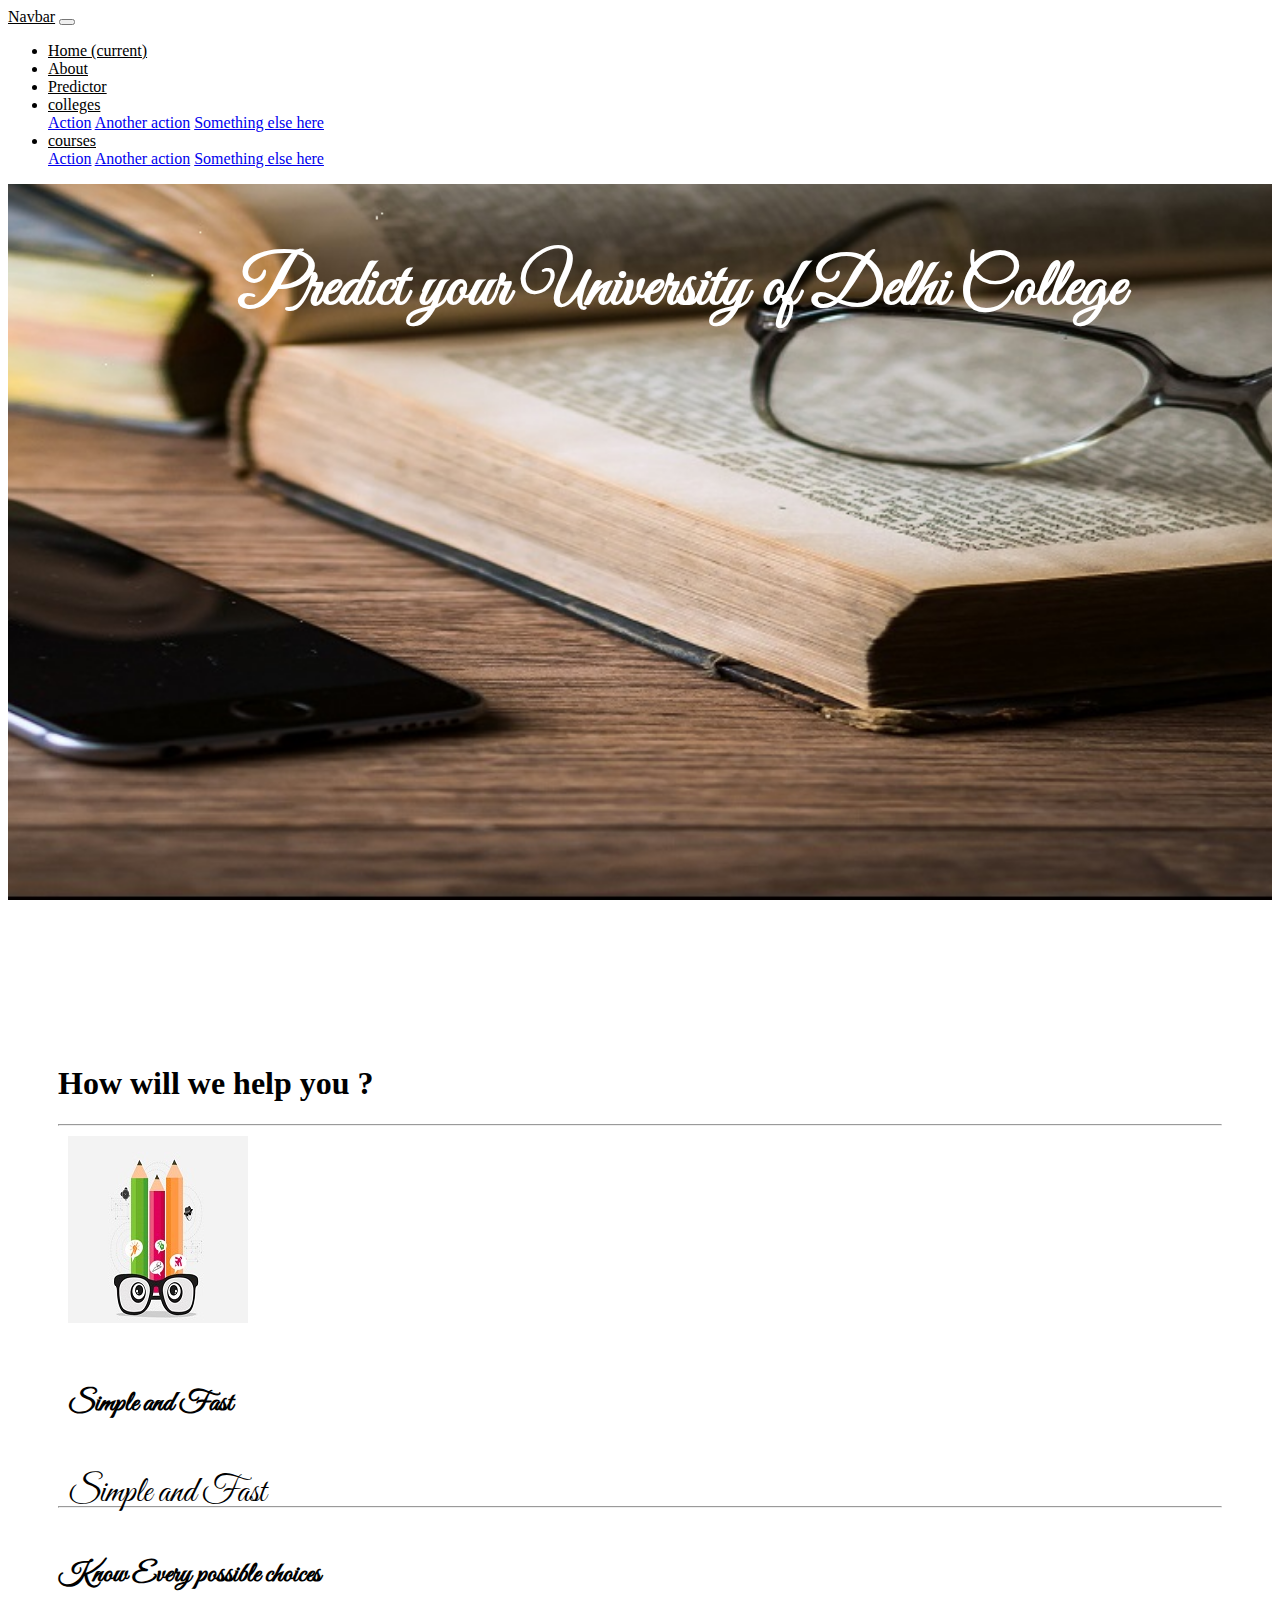
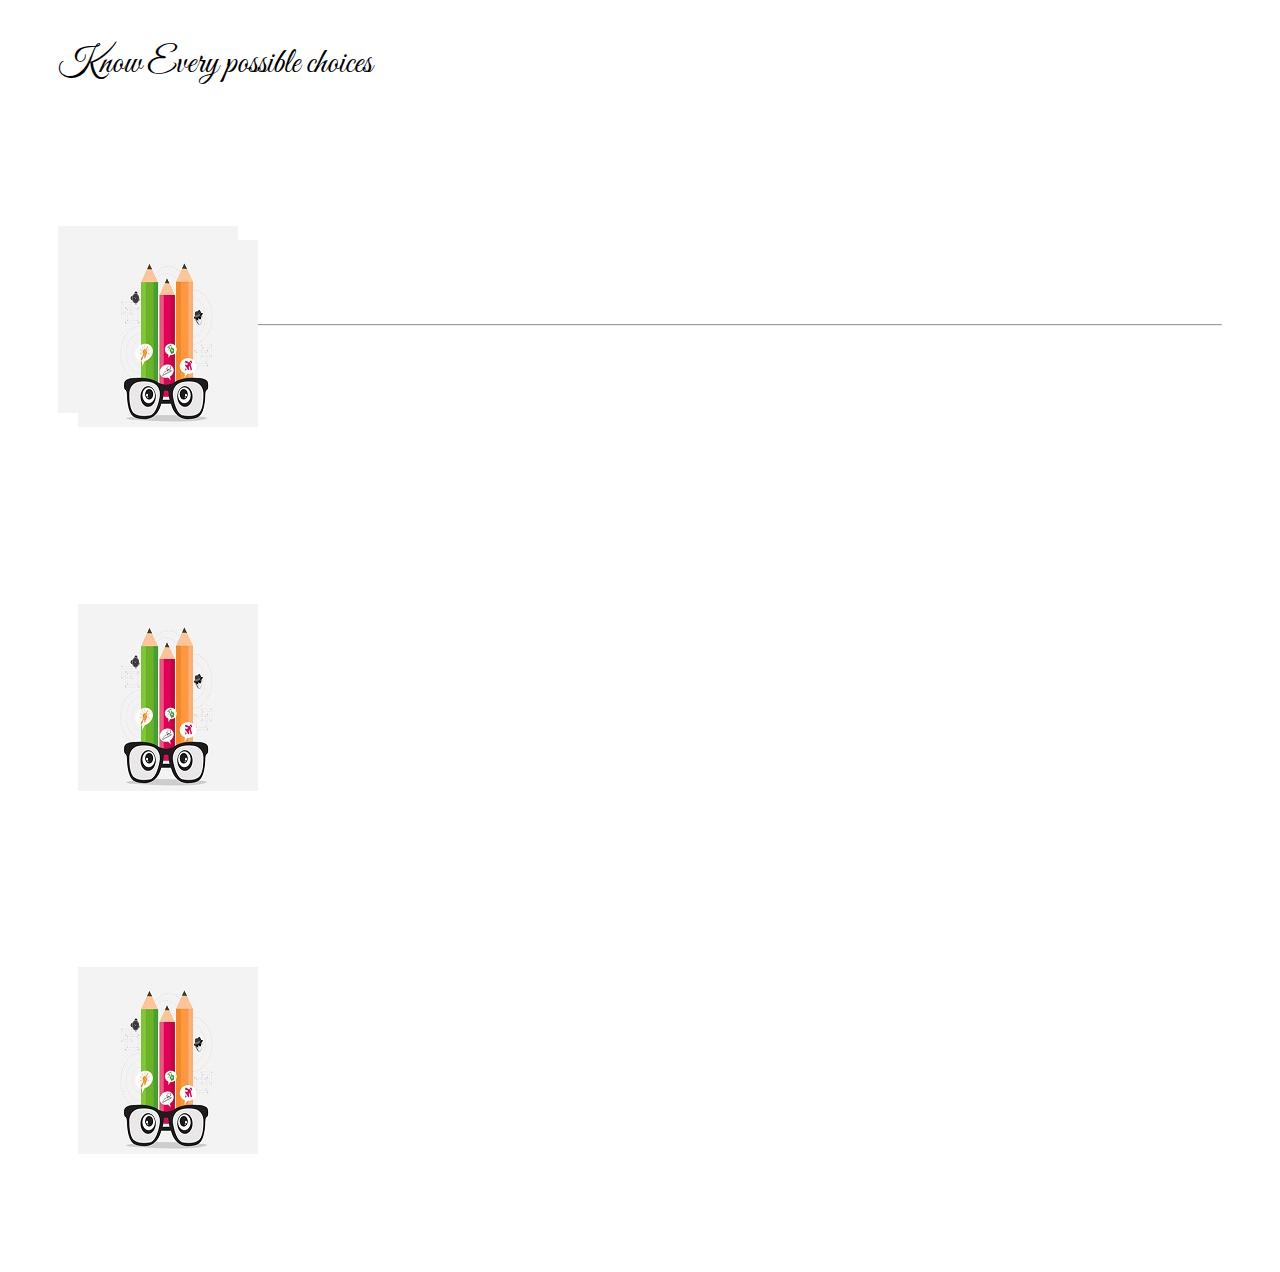
<file: index.html>
<!doctype html>
<html lang="en">
  <head>
    <!-- Required meta tags -->
    <meta charset="utf-8">
    <meta name="viewport" content="width=device-width, initial-scale=1, shrink-to-fit=no">

    <!-- Bootstrap CSS -->
    <link rel="stylesheet" href="https://stackpath.bootstrapcdn.com/bootstrap/4.1.0/css/bootstrap.min.css" integrity="sha384-9gVQ4dYFwwWSjIDZnLEWnxCjeSWFphJiwGPXr1jddIhOegiu1FwO5qRGvFXOdJZ4" crossorigin="anonymous">
    <link rel="stylesheet" href="assets/index.css">
    <link href="https://fonts.googleapis.com/css?family=Great+Vibes" rel="stylesheet">
    <title>Home | DU CHACHA</title>
  </head>
  
  <body>
    <!-- navbar begins -->
      <nav class="navbar navbar-expand-lg nav-bg fixed-top">
        <a class="navbar-brand" href="#">Navbar</a>
        <button class="navbar-toggler" type="button" data-toggle="collapse" data-target="#navbarNavDropdown" aria-controls="navbarNavDropdown" aria-expanded="false" aria-label="Toggle navigation">
          <span class="navbar-toggler-icon"></span>
        </button>
        <div class="collapse navbar-collapse" id="navbarNavDropdown">
          <ul class="navbar-nav">
            <li class="nav-item active">
              <a class="nav-link" href="index.html">Home <span class="sr-only">(current)</span></a>
            </li>
            <li class="nav-item">
              <a class="nav-link" href="#">About</a>
            </li>
            <li class="nav-item">
              <a class="nav-link" href="predictor.html">Predictor</a>
            </li>
            <li class="nav-item dropdown">
              <a class="nav-link dropdown-toggle" href="#" id="navbarDropdownMenuLink" data-toggle="dropdown" aria-haspopup="true" aria-expanded="false">
                colleges
              </a>
              <div class="dropdown-menu" aria-labelledby="navbarDropdownMenuLink">
                <a class="dropdown-item" href="#">Action</a>
                <a class="dropdown-item" href="#">Another action</a>
                <a class="dropdown-item" href="#">Something else here</a>
              </div>
            </li>

            <li class="nav-item dropdown">
                <a class="nav-link dropdown-toggle" href="#" id="navbarDropdownMenuLink" data-toggle="dropdown" aria-haspopup="true" aria-expanded="false">
                  courses
                </a>
                <div class="dropdown-menu" aria-labelledby="navbarDropdownMenuLink">
                  <a class="dropdown-item" href="#">Action</a>
                  <a class="dropdown-item" href="#">Another action</a>
                  <a class="dropdown-item" href="#">Something else here</a>
                </div>
              </li>
          </ul>
        </div>
      </nav>
    <!-- navbar ends -->
     <h1 id="header">Predict your University of Delhi College</h1>  
    <div class="container-fluid top-banner parallax">
       
      </div>

      <div class="col-lg-12 text-box text-center">
        <h1>How will we help you ?</h1>
          <hr>
        <div class="media grey-back" style="margin: 10px;">
          <img class="mr-6" src="a.jpg" alt="Generic placeholder image">
          <div class="media-body grey-back">
            <h5 class="mt-0">Simple and Fast</h5>
            Simple and Fast
          </div>
        </div>
        <hr>
        <div class="media grey-back">
    
          <div class="media-body grey-back">
            <h5 class="mt-0">Know Every possible choices</h5>
            Know Every possible choices
          </div>
          <img class="mr-3" src="a.jpg" alt="Generic placeholder image">
        </div>
        <hr>
        
      </div>

      <div class="container-fluid third row">
        <span class="center"> <h1>How it Works?</h1> </span> 
        <div class="card-group col-md-12">
          <div class="card col-md-3">
            <img class="card-img-top" src="a.jpg" alt="Card image cap">
            <div class="card-body">
              <h5 class="card-title">Enters you Basic Details</h5>
              
              
            </div>
          </div>
          <div class="card col-md-3">
            <img class="card-img-top" src="a.jpg" alt="Card image cap">
            <div class="card-body">
              <h5 class="card-title">Our Algorithms came in action</h5>
              
              
            </div>
          </div>
          <div class="card col-md-3">
            <img class="card-img-top" src="a.jpg" alt="Card image cap">
            <div class="card-body">
              <h5 class="card-title">Shows the Prediction</h5>
              
              
            </div>
          </div>
        </div>
      </div>

      <!-- second parallax -->
      <div class="container-fluid middle-banner parallax">
      </div>


      <div class="container-fluid second row">

      </div>

    <!-- Optional JavaScript -->
    <!-- jQuery first, then Popper.js, then Bootstrap JS -->
    <script src="https://code.jquery.com/jquery-3.3.1.slim.min.js" integrity="sha384-q8i/X+965DzO0rT7abK41JStQIAqVgRVzpbzo5smXKp4YfRvH+8abtTE1Pi6jizo" crossorigin="anonymous"></script>
    <script src="https://cdnjs.cloudflare.com/ajax/libs/popper.js/1.14.0/umd/popper.min.js" integrity="sha384-cs/chFZiN24E4KMATLdqdvsezGxaGsi4hLGOzlXwp5UZB1LY//20VyM2taTB4QvJ" crossorigin="anonymous"></script>
    <script src="https://stackpath.bootstrapcdn.com/bootstrap/4.1.0/js/bootstrap.min.js" integrity="sha384-uefMccjFJAIv6A+rW+L4AHf99KvxDjWSu1z9VI8SKNVmz4sk7buKt/6v9KI65qnm" crossorigin="anonymous"></script>
  </body>
</html>
</file>
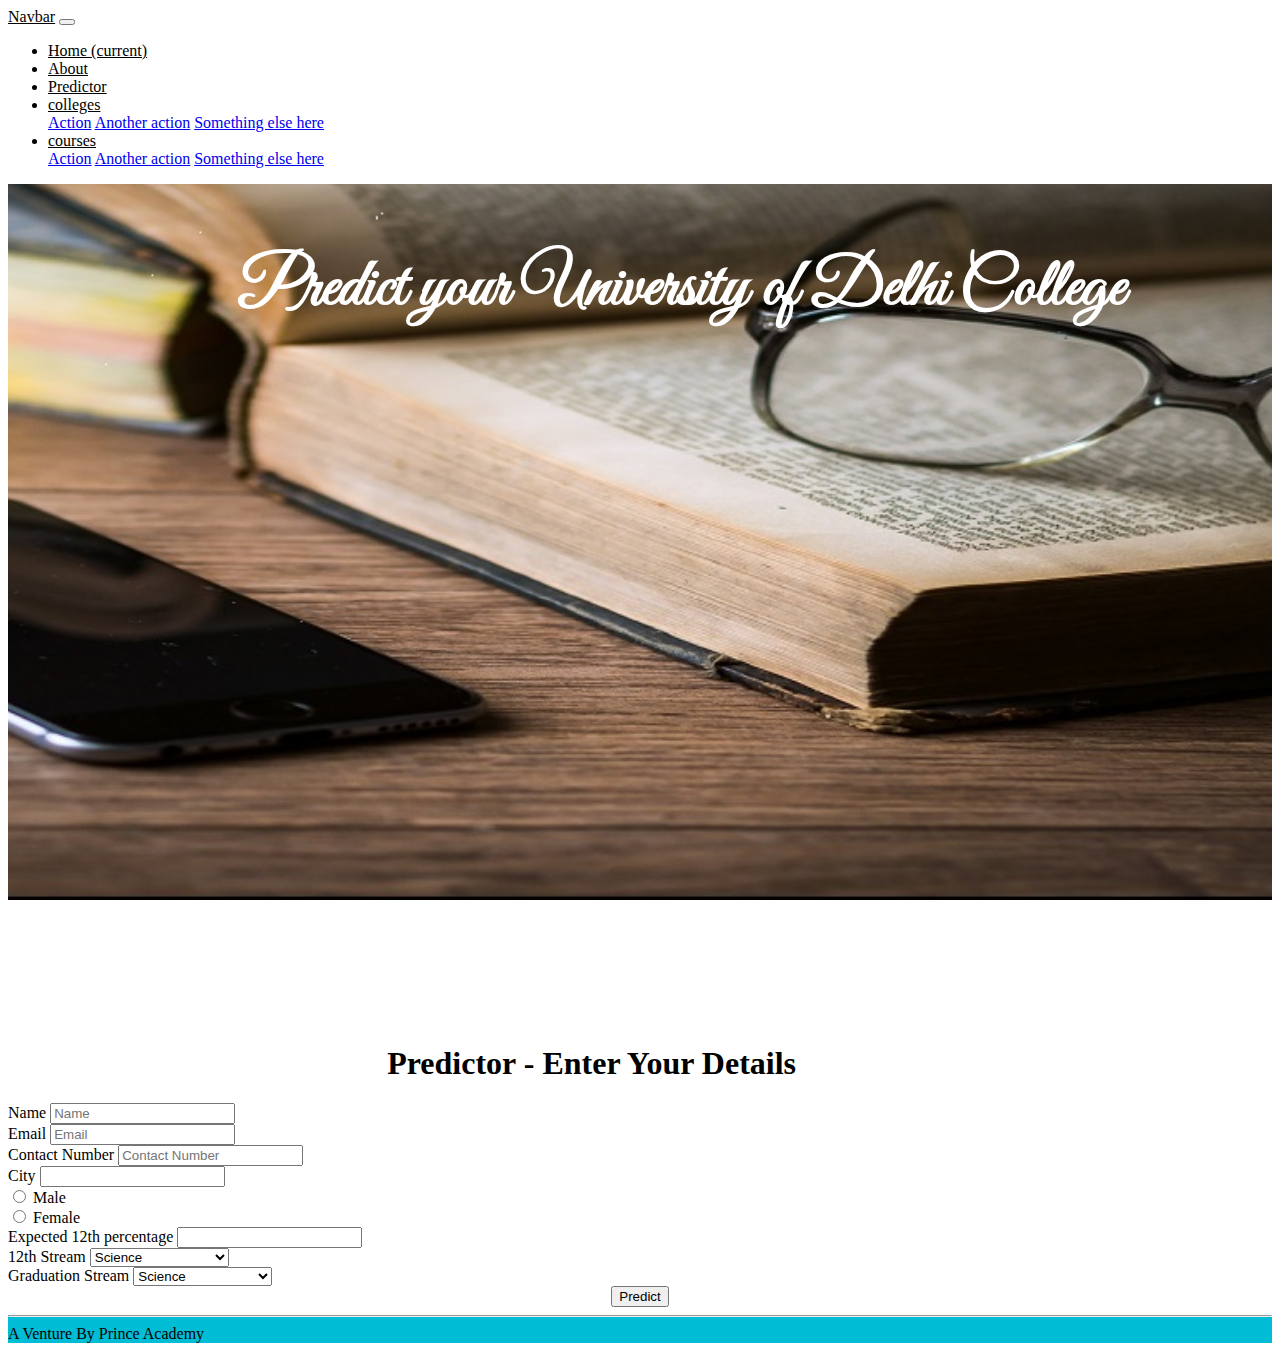
<file: predictor.html>
<!doctype html>
<html lang="en">
  <head>
    <!-- Required meta tags -->
    <meta charset="utf-8">
    <meta name="viewport" content="width=device-width, initial-scale=1, shrink-to-fit=no">

    <!-- Bootstrap CSS -->
    <link rel="stylesheet" href="https://stackpath.bootstrapcdn.com/bootstrap/4.1.0/css/bootstrap.min.css" integrity="sha384-9gVQ4dYFwwWSjIDZnLEWnxCjeSWFphJiwGPXr1jddIhOegiu1FwO5qRGvFXOdJZ4" crossorigin="anonymous">
    <link rel="stylesheet" href="assets/index.css">
    <link href="https://fonts.googleapis.com/css?family=Great+Vibes" rel="stylesheet">
    <title>Predictor | DU CHACHA</title>
  </head>
  
  <body>
    <!-- navbar begins -->
      <nav class="navbar navbar-expand-lg nav-bg fixed-top">
        <a class="navbar-brand" href="#">Navbar</a>
        <button class="navbar-toggler" type="button" data-toggle="collapse" data-target="#navbarNavDropdown" aria-controls="navbarNavDropdown" aria-expanded="false" aria-label="Toggle navigation">
          <span class="navbar-toggler-icon"></span>
        </button>
        <div class="collapse navbar-collapse" id="navbarNavDropdown">
          <ul class="navbar-nav">
            <li class="nav-item active">
              <a class="nav-link" href="index.html">Home <span class="sr-only">(current)</span></a>
            </li>
            <li class="nav-item">
              <a class="nav-link" href="#">About</a>
            </li>
            <li class="nav-item">
              <a class="nav-link" href="predictor.html">Predictor</a>
            </li>
            <li class="nav-item dropdown">
              <a class="nav-link dropdown-toggle" href="#" id="navbarDropdownMenuLink" data-toggle="dropdown" aria-haspopup="true" aria-expanded="false">
                colleges
              </a>
              <div class="dropdown-menu" aria-labelledby="navbarDropdownMenuLink">
                <a class="dropdown-item" href="#">Action</a>
                <a class="dropdown-item" href="#">Another action</a>
                <a class="dropdown-item" href="#">Something else here</a>
              </div>
            </li>

            <li class="nav-item dropdown">
                <a class="nav-link dropdown-toggle" href="#" id="navbarDropdownMenuLink" data-toggle="dropdown" aria-haspopup="true" aria-expanded="false">
                  courses
                </a>
                <div class="dropdown-menu" aria-labelledby="navbarDropdownMenuLink">
                  <a class="dropdown-item" href="#">Action</a>
                  <a class="dropdown-item" href="#">Another action</a>
                  <a class="dropdown-item" href="#">Something else here</a>
                </div>
              </li>
          </ul>
        </div>
      </nav>
    <!-- navbar ends -->
     <h1 id="header">Predict your University of Delhi College</h1>  
    <div class="container-fluid top-banner parallax">
       
      </div>

      <!-- form begins -->
     <div class="container form-container">
     <h1 class="form-heading">Predictor - Enter Your Details</h1>
        <form>
            <div class="form-row">
                <div class="form-group col-md-6">
                            <label for="inputName">Name</label>
                            <input type="text" class="form-control" id="inputName" placeholder="Name">
                </div>
                          
             <div class="form-group col-md-6">
                <label for="inputEmail4">Email</label>
                <input type="email" class="form-control" id="inputEmail4" placeholder="Email">
              </div>
            
              
                

            </div>
            <!-- <div class="form-group">
              <label for="inputAddress">Address</label>
              <input type="text" class="form-control" id="inputAddress" placeholder="1234 Main St">
            </div>
            <div class="form-group">
              <label for="inputAddress2">Address 2</label>
              <input type="text" class="form-control" id="inputAddress2" placeholder="Apartment, studio, or floor">
            </div> -->
            <div class="form-row">
                    <div class="form-group col-md-5">
                            <label for="inputContact">Contact Number</label>
                            <input type="text" class="form-control" id="inputContact" placeholder="Contact Number" pattern="[789][0-9]{9}">
                      </div>
                
                      <div class="form-group col-md-4">
                <label for="inputCity">City</label>
                <input type="text" class="form-control" id="inputCity">
              </div>
             
              <div class="form-radio col-md-3">
                    <div class="custom-control custom-radio custom-control-inline">
                            <input type="radio" id="customRadioInline1" name="customRadioInline1" class="custom-control-input">
                            <label class="custom-control-label" for="customRadioInline1">Male</label>
                    </div>
                    <div class="custom-control custom-radio custom-control-inline">
                            <input type="radio" id="customRadioInline2" name="customRadioInline1" class="custom-control-input">
                            <label class="custom-control-label" for="customRadioInline2">Female</label>
                    </div>
              </div>

              
            </div>
            <div class="form-group row">
                    <div class="form-group col-md-5">
                            <label for="inputZip">Expected 12th percentage</label>
                            <input type="text" class="form-control" id="inputZip">
                          </div>
        
                      <div class="form-group col-md-3">
                       <label for="inputState">12th Stream</label>
                        <select id="inputState" class="form-control">
                          <option selected>Science</option>
                          <option>Commerce</option>
                          <option>Commerce + Maths</option>
                          <option>Hummanities</option>
                        </select>
                      </div>
        
                      <div class="form-group col-md-4">
                            <label for="inputState">Graduation Stream</label>
                            <select id="inputState" class="form-control">
                              <option selected>Science</option>
                              <option>Commerce</option>
                              <option>Commerce + Maths</option>
                              <option>Hummanities</option>
                            </select>
                          </div>
                      
            </div>
           <center> <button type="submit" class="btn btn-primary">Predict</button></center>
          </form>
        </div>
      <!-- form ends -->

      <footer>
          <hr>
          <div class="container">A Venture By Prince Academy</div>
      </footer>

    <!-- Optional JavaScript -->
    <!-- jQuery first, then Popper.js, then Bootstrap JS -->
    <script src="https://code.jquery.com/jquery-3.3.1.slim.min.js" integrity="sha384-q8i/X+965DzO0rT7abK41JStQIAqVgRVzpbzo5smXKp4YfRvH+8abtTE1Pi6jizo" crossorigin="anonymous"></script>
    <script src="https://cdnjs.cloudflare.com/ajax/libs/popper.js/1.14.0/umd/popper.min.js" integrity="sha384-cs/chFZiN24E4KMATLdqdvsezGxaGsi4hLGOzlXwp5UZB1LY//20VyM2taTB4QvJ" crossorigin="anonymous"></script>
    <script src="https://stackpath.bootstrapcdn.com/bootstrap/4.1.0/js/bootstrap.min.js" integrity="sha384-uefMccjFJAIv6A+rW+L4AHf99KvxDjWSu1z9VI8SKNVmz4sk7buKt/6v9KI65qnm" crossorigin="anonymous"></script>
  
</body>
</html>
</file>
<file: assets/index.css>
.top-banner {
    max-width: inherit;
    height: 90vh;
    /* background: red; */
    background-image: url("../banner.jpg");
    background-size: contain;
    background-repeat: no-repeat;

}

.nav-bg {
    background:white;
    color: black;
}
nav > a {
    color: black;
}

.nav-link {
    color: black;
}
.middle-banner {
    max-width: inherit;
    height: 100vh;
    /* background: red; */
    background-image: url("../banner.jpg");
    background-size: contain;
    background-repeat: no-repeat;

}

.parallax {
    /* The image used */
    background-image: url("../banner.jpg");
    
    /* Set a specific height */
    height: 90vh;

    /* Create the parallax scrolling effect */
    background-attachment: fixed;
    background-position: center;
    background-repeat: no-repeat;
    background-size: cover;
    margin: 0;
}

#header{
    position: absolute;
    z-index: 1000;
    top: 200px;
    left: 240px;
    color: white;
    font-size: 68px;
    font-family: 'Great Vibes', cursive;
  }
  
  .text-box{
      height: 600px;
      padding: 50px;
  }
  @media only screen and (max-device-width: 1024px) {
      .parallax {
          background-attachment: scroll;
      }
  }

.second {
    background: white;
    height: 40vh;
    margin: 0;
}

.grey-back {
    /* background: rgb(212, 122, 122); */
    /* border-width: 2px;
    border-style: solid;
    border-color: black; */
    font-size: 35px;
    font-family: 'Great Vibes', cursive;
    max-height: 40vh;
    min-height: 30vh;

}

.third {
    /* background: lightblue; */
    height: 70vh;
    position: absolute;
    z-index: 1000;

}

.card {
    margin: 70px;
    max-height: 50vh;
}



.card-title{
    font-family: 'Great Vibes', cursive;
    font-size: 35px;
    color: white;
}

.center {
    
    color: white;
    margin-left:40%;
}



/*predictor.html css*/
.form-heading{
    margin-left:30%;
    color: black;
}

.form-container {
    margin-top: 4%;
}

footer {
    background: #00BCD4;
}
</file>
